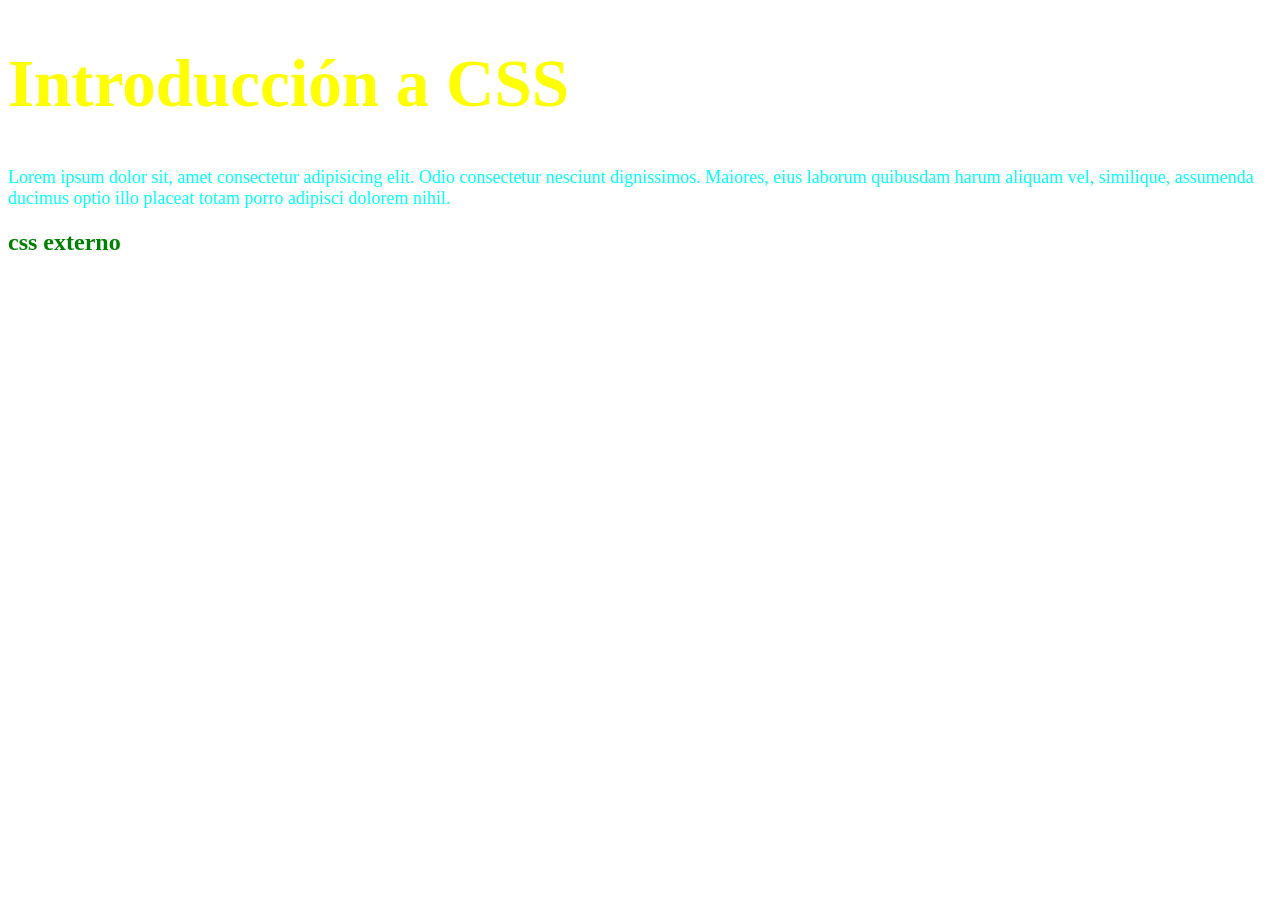
<file: 01-introduccion/index.html>
<!DOCTYPE html>
<html lang="en">
<head>
    <meta charset="UTF-8">
    <meta name="viewport" content="width=device-width, initial-scale=1.0">
    <title>introducción a css</title>
</head>
<body>
   <!--CSS dentro del elemento llamado <style>...</style>-->

   <style>
      
        h1 {
         color: yellow;
         font-size: 67px;
       }

    </style>

    <h1>Introducción a CSS</h1>

<!-- css se escribe en lineas dentro de la etiqueta de apertura de un elemento de html-->

    <p style="color:cyan; font-size:18px">Lorem ipsum dolor sit, amet consectetur adipisicing elit. Odio consectetur nesciunt dignissimos. Maiores, eius laborum quibusdam harum aliquam vel, similique, assumenda ducimus optio illo placeat totam porro adipisci dolorem nihil.</p>

    <!-- se escribe css en un documento externo y se enlaza a traves de un elemento <link> -->

<h2> css externo </h2>
<link rel="stylesheet" href="./style.css"

</body>
</html>
</file>
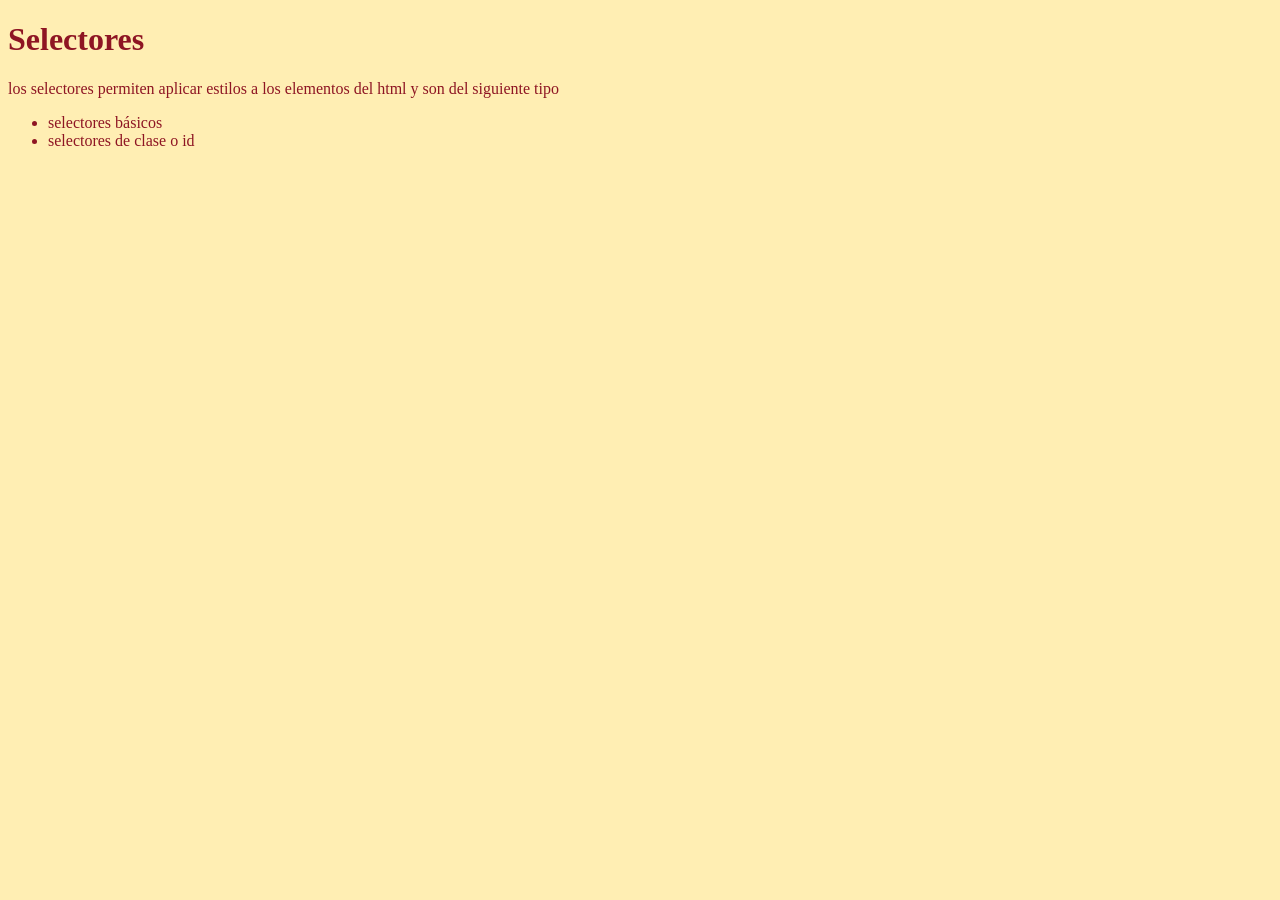
<file: 02-selectores/index.html>
<!DOCTYPE html>
<html lang="es">
<head>
    <meta charset="UTF-8">
    <meta name="viewport" content="width=device-width, initial-scale=1.0">
    <title>Selectores</title>
    <link rel="stylesheet" href="./style.css">
</head>
<body>

<h1>Selectores</h1>
<p>los selectores permiten aplicar estilos a los elementos del html y son del siguiente tipo</p>

<ul>
    <li>selectores básicos</li>
    <li>selectores de clase o id</li>
</ul>

</body>
</html>
</file>
<file: 01-introduccion/style.css>
h2 {
    color: green;
    font-size: 24px;
}
</file>
<file: 02-selectores/style.css>
/* 

    sintaxis de css
    constan de 3 elementos:

    selector {
    es el e{lemento al que se le aplican los estilos

    propiedad :
    es la caracteristica que se define en el elemento

    valor ;
    es el estilo que se aplica a la propiedad

    importante: el conjunto de estos tres elementos se conce como "regla de css"

*/

body {
    background-color: #FFEEB3;
    color: #8E1523;
}
</file>
